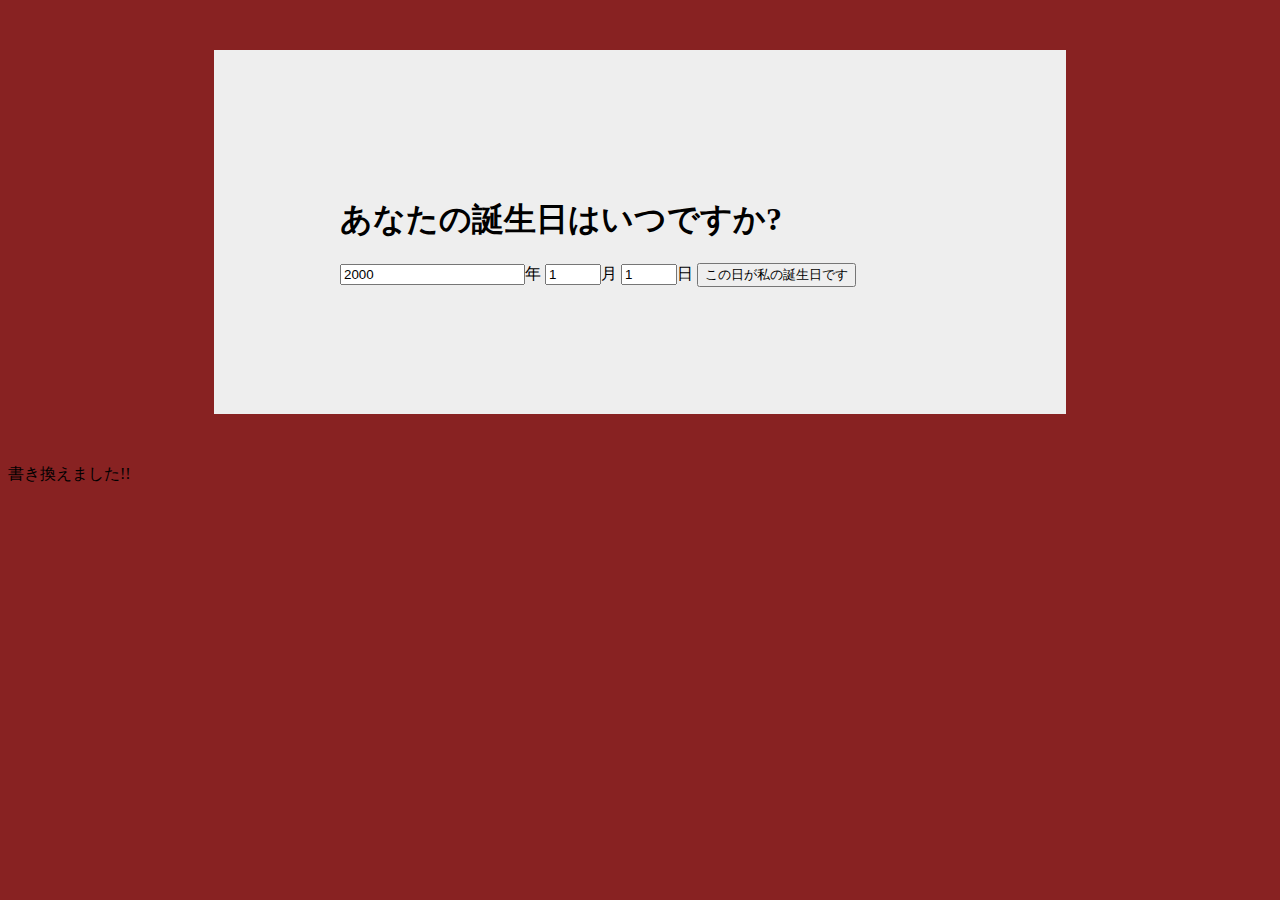
<file: index.html>
<!DOCTYPE html>
<html>
<head>
  <meta charset="UTF-8"　/>
  <title>生まれて何日</title>
  <link rel="stylesheet" href="default.css">
</head>
<body>
  <div id="main">
    <h1>あなたの誕生日はいつですか?</h1>
    <h2 style="display: none" id="result"></h2>
    <form method="post" onsubmit="calculateBirthday(); return false;">
      <input type="number" id="year" name="year" value=2000>年
      <input type="number" id="month" name="month" value=1 min=1 max=12>月
      <input type="number" id="day" name="day" value=1 min=1 max=31>日
      <input type="submit" value="この日が私の誕生日です">
    </form>
  </div>
  <div id="dom_test">
    <H2> DOM を JavaScript で書き換えるテストです。</H2>
  </div>

  <script type="text/javascript" src="birthday.js"></script>
</body>
</html>
</file>
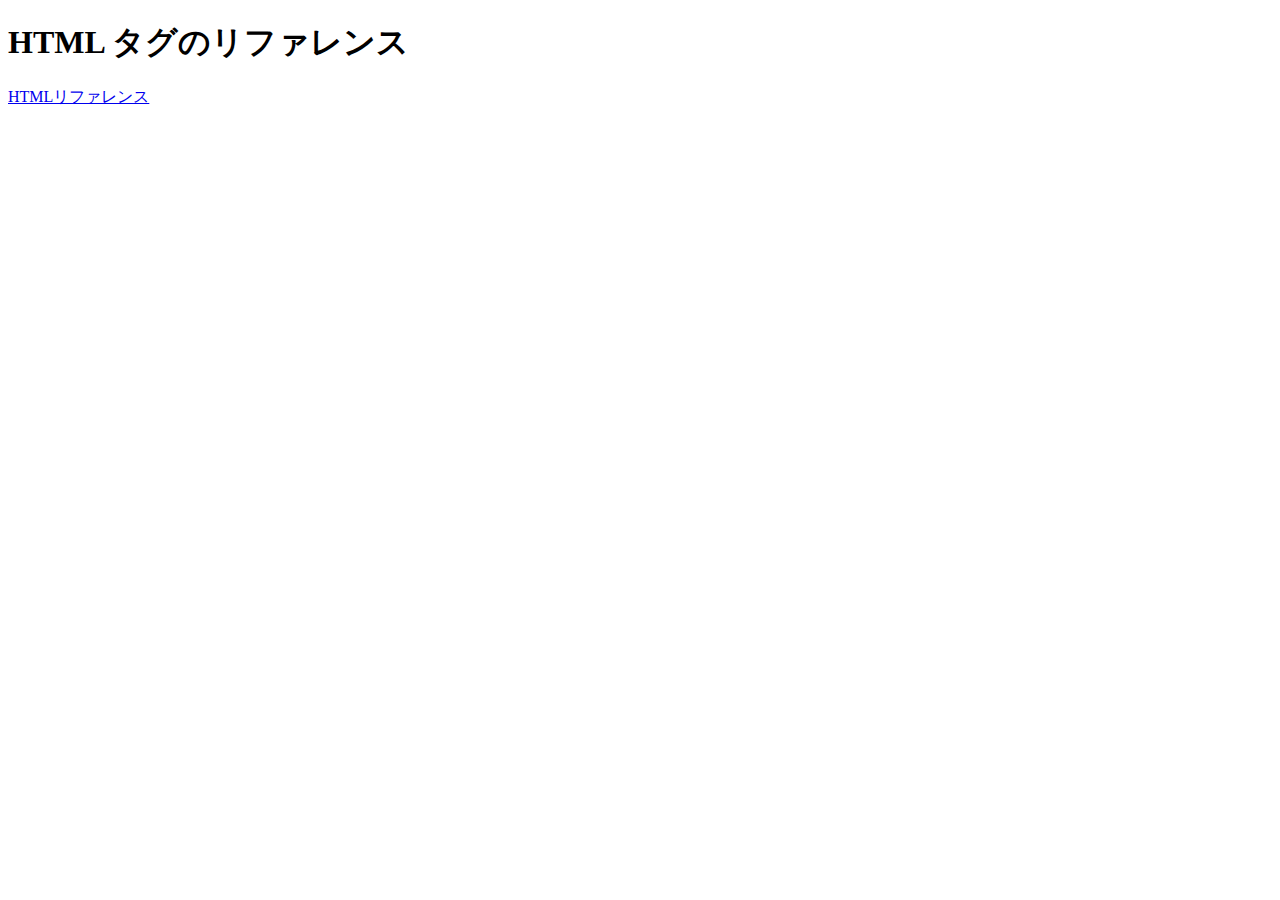
<file: Hello.html>
<!DOCTYPE html>
<html>
  <head>
    <meta charset="UTF-8" />
    <title>HTMLのサンプル</title>
  </head>
  <body>
    <h1>HTML タグのリファレンス</h1>
    <a href="http://www.htmq.com/html5/"> HTMLリファレンス</a>
  </body>
</html>
</file>
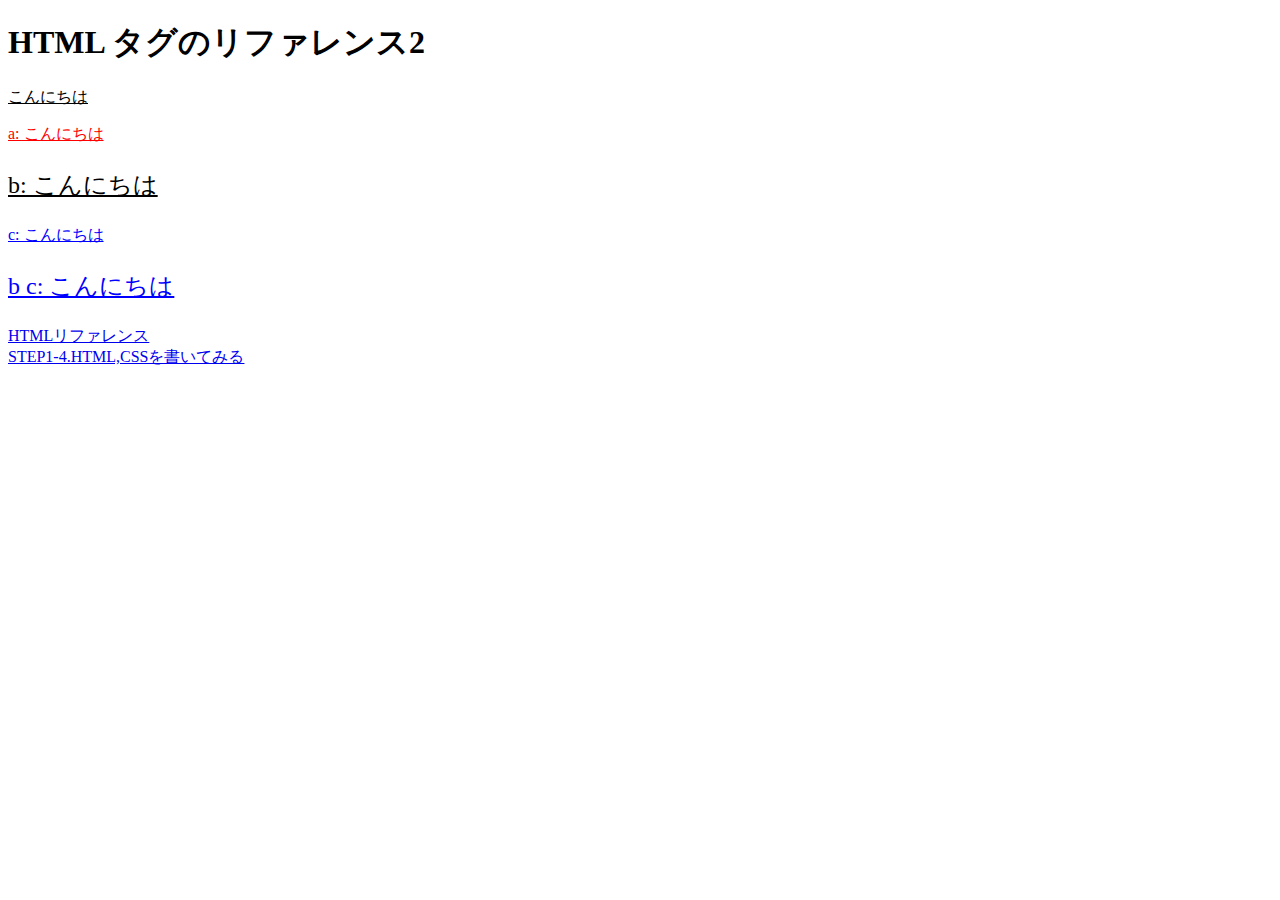
<file: Hello2.html>
<!DOCTYPE html>
<html>
  <head>
    <meta charset="UTF-8" />
    <title>HTMLのサンプル2</title>
    <link rel="stylesheet" href="hello2.css"
  </head>
  <body>
    <h1>HTML タグのリファレンス2</h1>
    <p>こんにちは</p>
    <p id="a">a: こんにちは</p>
    <p class="b">b: こんにちは</p>
    <p class="c">c: こんにちは</p>
    <p class="b c">b c: こんにちは</p>

    <a href="http://www.htmq.com/html5/">HTMLリファレンス</a> </br>
    <a href="https://team-lab.github.io/skillup-nodejs/1/4.html">STEP1-4.HTML,CSSを書いてみる</a>
  </body>
</html>


<!--
・<!DOCTYPE html>はHTML5で作成されたファイルであることを示すものです。最近はHTML5が主流に
なりました。
・<head>～</head>はページの情報を表す部分です。
・<meta charset="～" />は文字コードの指定です。
・<title>～</title>はブラウザのタイトルバーに表示するタイトルです。
・<body>～</body>にページの内容を書いていきます。
・<h1>～<h1>は見出しです。h6まであり、数字が大きくなるほど文字が小さくなります。
・<p>～</p>は段落を表します。
-->
</file>
<file: default.css>
body {
  background-color: #822;
}

div#main {
  width: 600px;
  margin: 50px auto;
  background-color: #EEE;
  padding: 10%;
}

h2#result {
  border: dashed 4px #AAA;
  background-color: #FFF;
  padding: 10px 20px;
}
</file>
<file: hello2.css>
p {
  text-decoration: underline;
}

#a {
  color: #FF0000;
}

.b {
  font-size: 1.5em;
}

.c {
  color: blue;
}

/*
 CSSは先頭で指定した要素全てに対して{}で囲まれた内容を適用するという構文になっています。
 要素の指定にはタグ名、id名（先頭に#を付ける）、class名（先頭に.を付ける）などが使用でき
 ます。どのようなことができるかについてはスタイルシートリファレンスに載っていますので試して
 みましょう。
 また、Webブラウザには様々な種類があり、ブラウザごとにHTMLやCSSのレンダリングエンジンが異な
 るため、あるブラウザでしか使用できないタグや、あるブラウザでは崩れてしまうレイアウトなどがあ
 るかもしれません。そのため様々なブラウザでチェックする必要があるでしょう。
 */
</file>
